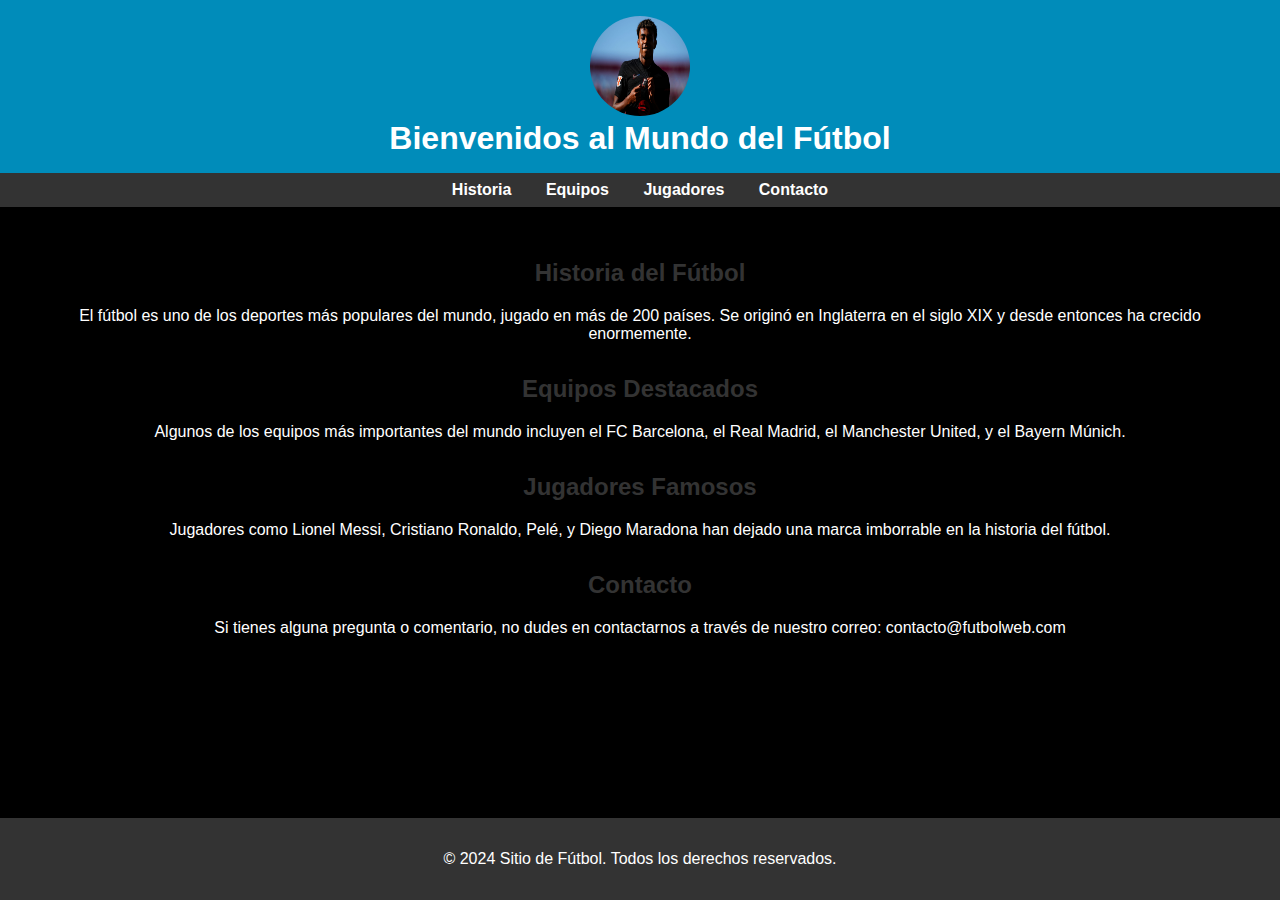
<file: index.html>
<!DOCTYPE html>
<html lang="es">
<head>
    <meta charset="UTF-8">
    <meta name="viewport" content="width=device-width, initial-scale=1.0">
    <title>Sitio de Fútbol</title>
    <link rel="stylesheet" href="./css/styles.css">
    <script src="./js/script.js"></script>
</head>
<body>
    <header>
        <img src="./imatges/GXht-9NW8AAdORH.jpeg" alt="">
        <h1>Bienvenidos al Mundo del Fútbol</h1>
    </header>

    <nav>
        <a href="#historia">Historia</a>
        <a href="#equipos">Equipos</a>
        <a href="#jugadores">Jugadores</a>
        <a href="#contacto">Contacto</a>
    </nav>

    <div class="container">
        <section id="historia" class="section">
            <h2>Historia del Fútbol</h2>
            <p>El fútbol es uno de los deportes más populares del mundo, jugado en más de 200 países. Se originó en Inglaterra en el siglo XIX y desde entonces ha crecido enormemente.</p>
        </section>

        <section id="equipos" class="section">
            <h2>Equipos Destacados</h2>
            <p>Algunos de los equipos más importantes del mundo incluyen el FC Barcelona, el Real Madrid, el Manchester United, y el Bayern Múnich.</p>
        </section>

        <section id="jugadores" class="section">
            <h2>Jugadores Famosos</h2>
            <p>Jugadores como Lionel Messi, Cristiano Ronaldo, Pelé, y Diego Maradona han dejado una marca imborrable en la historia del fútbol.</p>
        </section>

        <section id="contacto" class="section">
            <h2>Contacto</h2>
            <p>Si tienes alguna pregunta o comentario, no dudes en contactarnos a través de nuestro correo: contacto@futbolweb.com</p>
        </section>
    </div>

    <footer>
        <p>&copy; 2024 Sitio de Fútbol. Todos los derechos reservados.</p>
    </footer>
</body>
</html>
</file>
<file: css/styles.css>
body {
            font-family: Verdana, Geneva, Tahoma, sans-serif;
            margin: 0;
            padding: 0;
            background-color:black;
            color: white;
        }
        header {
            background-color: #008CBA;
            color: white;
            padding: 1em 0;
            text-align: center;
        }
        header img {
            width: 100px;
            height: 100px;
            border-radius: 50%;
        }
        h1 {
            margin: 0;
            font-size: 2em;
        }
        nav {
            text-align: center;
            background-color: #333;
            padding: 0.5em 0;
        }
        nav a {
            color: white;
            text-decoration: none;
            margin: 0 15px;
            font-weight: bold;
        }
        nav a:hover {
            text-decoration: underline;
        }
        .container {
            padding: 2em;
            text-align: center;
        }
        .section {
            margin-bottom: 2em;
        }
        .section h2 {
            color: #333;
        }
        footer {
            background-color: #333;
            color: white;
            text-align: center;
            padding: 1em 0;
            position: fixed;
            width: 100%;
            bottom: 0;
        }
</file>
